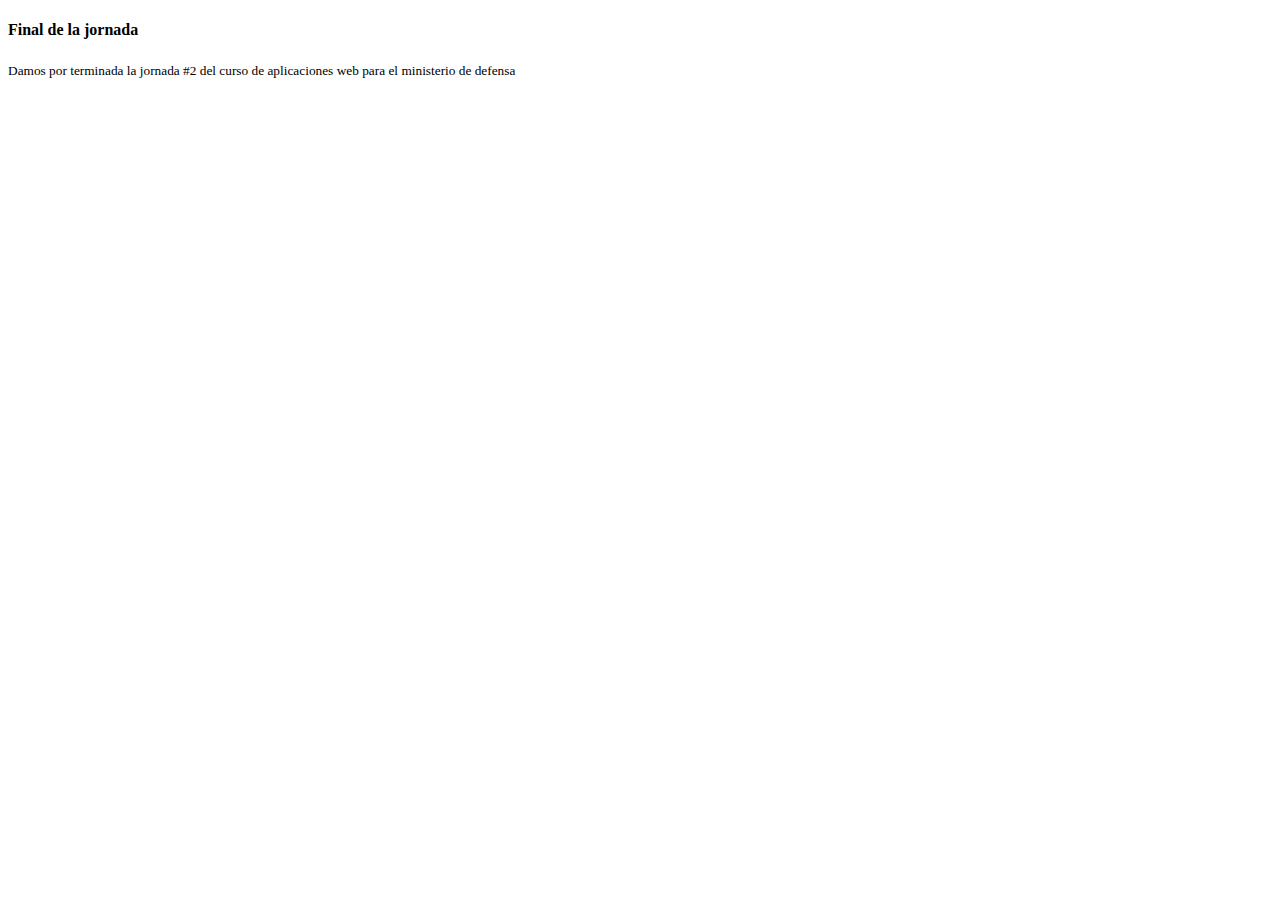
<file: index.html>
<!DOCTYPE html>
<html lang="en">
  <head>
    <meta charset="UTF-8" />
    <meta http-equiv="X-UA-Compatible" content="IE=edge" />
    <meta name="viewport" content="width=device-width, initial-scale=1.0" />
    <title>Mi primera pagina web</title>
    <link rel="shorcut icon" type="image/x-icon" href="img/favicon.ico" />
    <link rel="stylesheet" href="css/estilo.css" />
    <script src="https://ajax.googleapis.com/ajax/libs/jquery/3.5.1/jquery.min.js"></script>
    <link
      href="https://cdn.jsdelivr.net/npm/bootstrap@5.1.3/dist/css/bootstrap.min.css"
      rel="stylesheet"
      integrity="sha384-1BmE4kWBq78iYhFldvKuhfTAU6auU8tT94WrHftjDbrCEXSU1oBoqyl2QvZ6jIW3"
      crossorigin="anonymous"
    />
    <script
      src="https://cdn.jsdelivr.net/npm/bootstrap@5.1.3/dist/js/bootstrap.bundle.min.js"
      integrity="sha384-ka7Sk0Gln4gmtz2MlQnikT1wXgYsOg+OMhuP+IlRH9sENBO0LRn5q+8nbTov4+1p"
      crossorigin="anonymous"
    ></script>
  </head>
  <body>
    <div class="container text-center">
        <h4>Final de la jornada</h4>
        <div class="card shadow p-5 mt-4">
            <small>Damos por terminada la jornada #2 del curso de aplicaciones web para el ministerio de defensa</small>
        </div>
    </div>
  </body>
</html>
</file>
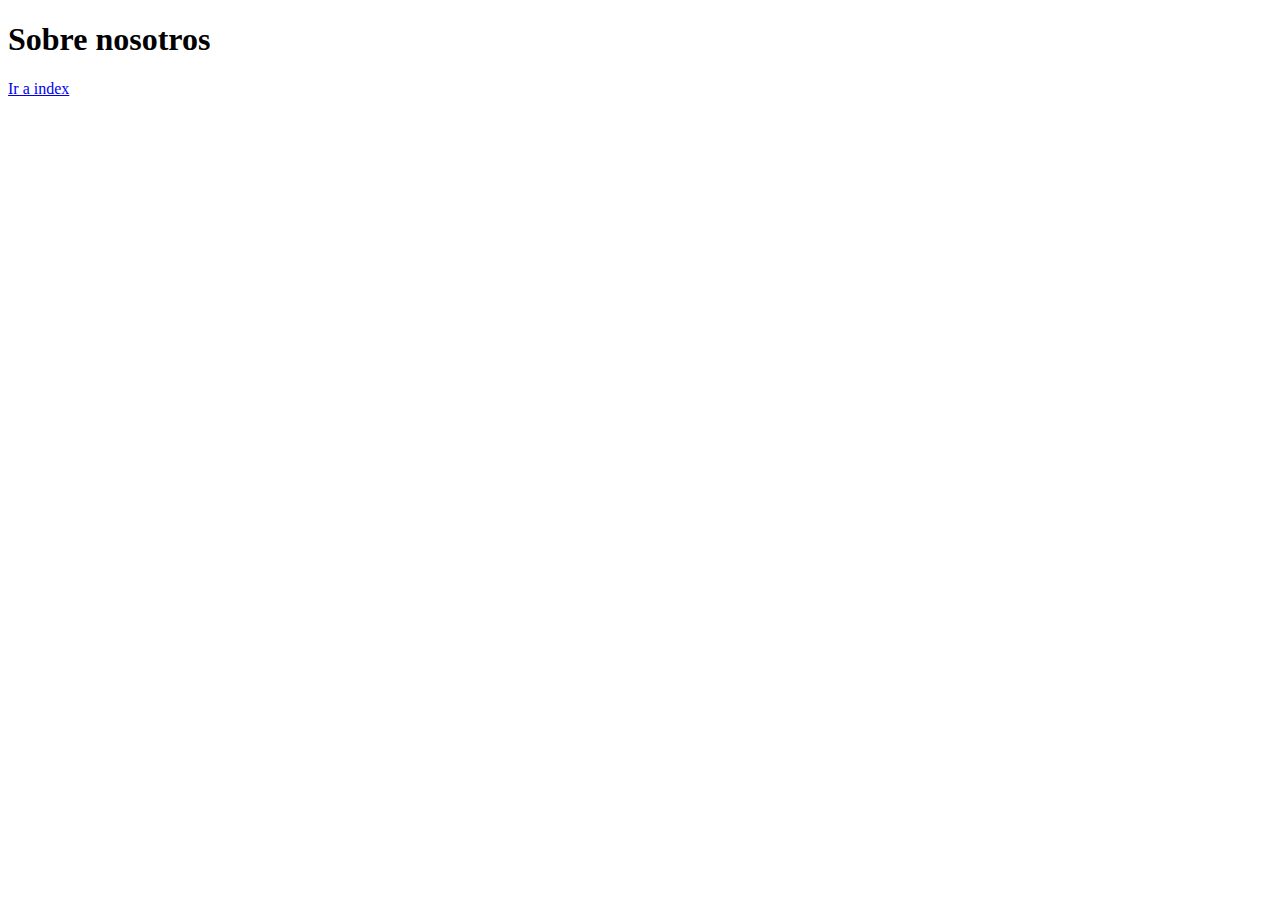
<file: sobre-nosotros.html>
<!DOCTYPE html>
<html lang="en">
<head>
    <meta charset="UTF-8">
    <meta http-equiv="X-UA-Compatible" content="IE=edge">
    <meta name="viewport" content="width=device-width, initial-scale=1.0">
    <title>Sobre nosotros</title>
    <link rel="stylesheet" href="css/estilo.css">
</head>
<body>
    <h1>Sobre nosotros</h1>
    <a href="index.html">Ir a index</a>
</body>
</html>
</file>
<file: css/estilo.css>
.misitio-bg {
  background-color: #ebf3fa;
}

.micolumna {
  border: 1px solid #000;
}

.bg {
 background-color: #ebf3fa;
}

.main {
  background-color: #fff;
  width: 600px;
  margin-left: auto;
  margin-right: auto;
}

.text-left {
  text-align: left !important;
}

.bartop {
  font-size: 12px;
  background-color: #052642;
  padding: 10px;
  color: #fff;
}

/* Reescribiendo clase de Bootstrap */
.card-mdn {
  max-width: 600px;
  margin-left: auto;
  margin-right: auto;
  text-align: left;
}

.shadow-mdn {
  box-shadow: 0 0.2rem 1rem rgba(0, 0, 0, 0.08) !important;
}

#msg {
    color: red;
    margin-top: 10px;
}

.msg-css-class {
    font-size: 16px;
}

.msg-css-class2 {
    font-size: 32px;
}
</file>
